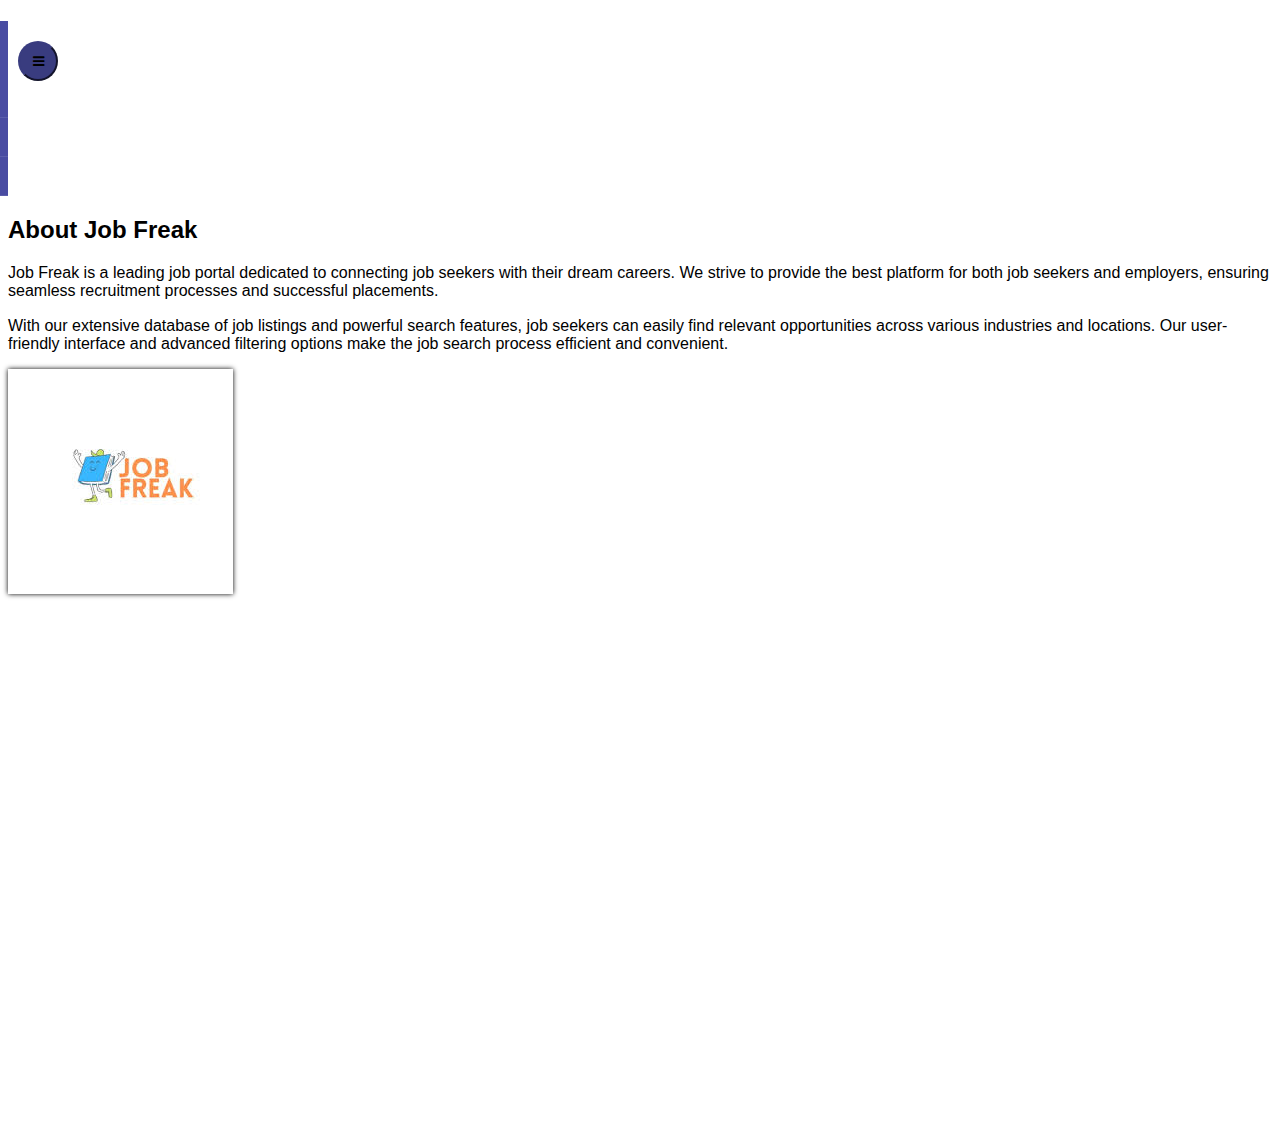
<file: about.html>
<!DOCTYPE html>
<html lang="en">

<head>
    <title>About</title>
    <meta charset="utf-8" />
    <meta name="viewport" content="width=device-width, initial-scale=1, shrink-to-fit=no" />
    <link href="https://fonts.googleapis.com/css?family=Poppins:300,400,500,600,700,800,900" rel="stylesheet" />
    <link rel="stylesheet" href="https://stackpath.bootstrapcdn.com/font-awesome/4.7.0/css/font-awesome.min.css" />
    <link rel="stylesheet" href="css/style.css" />
    <link rel="stylesheet" href="https://cdn.jsdelivr.net/npm/bootstrap@4.6.2/dist/css/bootstrap.min.css"
        integrity="sha384-xOolHFLEh07PJGoPkLv1IbcEPTNtaed2xpHsD9ESMhqIYd0nLMwNLD69Npy4HI+N" crossorigin="anonymous" />

    <link rel="shortcut icon" href="logo.png" type="image/x-icon">
</head>

<body>
    <div class="wrapper d-flex align-items-stretch">
        <nav id="sidebar" class="active">
            <div class="custom-menu">
                <button type="button" id="sidebarCollapse" class="btn btn-primary">
                    <i class="fa fa-bars"></i>
                </button>
            </div>
            <div class="p-4">
                <h1><a href="index.html" class="logo">Job Freak</a></h1>
                <ul class="list-unstyled components mb-5">
                    <li class="active">
                        <a href="/index.html"><span class="fa fa-home mr-3"></span>Home</a>
                    </li>
                    <li>
                        <a href="/about.html"><span class="fa fa-user mr-3"></span>About</a>
                    </li>

                    <li>
                        <a href="/contact.html"><span class="fa fa-paper-plane mr-3"></span>Contact</a>
                    </li>
                </ul>
            </div>
        </nav>

        <!-- Page Content  -->
        <div id="content" class="p-4 p-md-5 pt-5">
            <section id="about" class="bg-light py-5">
                <div class="container">
                    <div class="row p-3">
                        <div class="col-md-6">
                            <h2>About Job Freak</h2>
                            <p>
                                Job Freak is a leading job portal dedicated to connecting job seekers with their dream
                                careers. We strive to provide the
                                best platform for both job seekers and employers, ensuring seamless recruitment
                                processes and successful placements.
                            </p>
                            <p>
                                With our extensive database of job listings and powerful search features, job seekers
                                can easily find relevant opportunities
                                across various industries and locations. Our user-friendly interface and advanced
                                filtering options make the job search
                                process efficient and convenient.
                            </p>
                        </div>
                        <div class="col-md-6 d-flex align-items-center justify-content-center">
                            <img src="[data-uri]"
                                class="img-fluid rounded" alt="About Us Image"
                                style="box-shadow: 0px 0px 5px rgb(0, 0, 0);" />
                        </div>
                    </div>
                </div>
            </section>
        </div>
    </div>
    <script src="https://cdn.jsdelivr.net/npm/jquery@3.5.1/dist/jquery.slim.min.js"
        integrity="sha384-DfXdz2htPH0lsSSs5nCTpuj/zy4C+OGpamoFVy38MVBnE+IbbVYUew+OrCXaRkfj"
        crossorigin="anonymous"></script>
    <script src="https://cdn.jsdelivr.net/npm/bootstrap@4.6.2/dist/js/bootstrap.bundle.min.js"
        integrity="sha384-Fy6S3B9q64WdZWQUiU+q4/2Lc9npb8tCaSX9FK7E8HnRr0Jz8D6OP9dO5Vg3Q9ct"
        crossorigin="anonymous"></script>
    <script src="https://ajax.googleapis.com/ajax/libs/jquery/1.11.3/jquery.min.js"></script>
    <script src="js/main.js"></script>
</body>

</html>
</file>
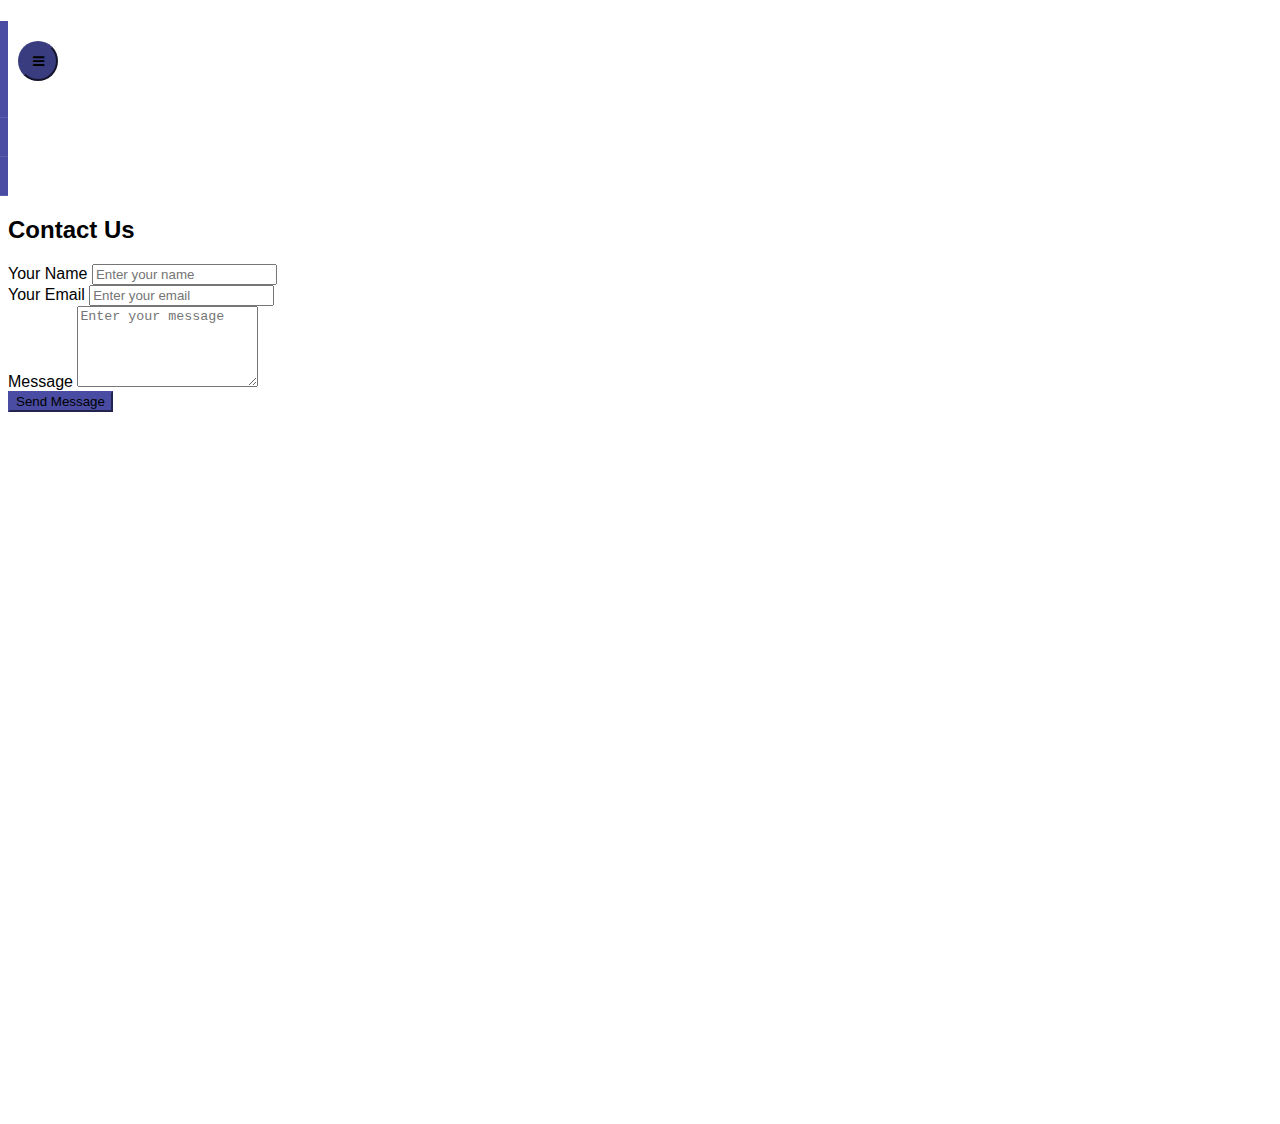
<file: contact.html>
<!DOCTYPE html>
<html lang="en">

<head>
  <title>Contact Us</title>
  <meta charset="utf-8" />
  <meta name="viewport" content="width=device-width, initial-scale=1, shrink-to-fit=no" />
  <link href="https://fonts.googleapis.com/css?family=Poppins:300,400,500,600,700,800,900" rel="stylesheet" />
  <link rel="stylesheet" href="https://stackpath.bootstrapcdn.com/font-awesome/4.7.0/css/font-awesome.min.css" />
  <link rel="stylesheet" href="css/style.css" />
  <link rel="stylesheet" href="https://cdn.jsdelivr.net/npm/bootstrap@4.6.2/dist/css/bootstrap.min.css"
    integrity="sha384-xOolHFLEh07PJGoPkLv1IbcEPTNtaed2xpHsD9ESMhqIYd0nLMwNLD69Npy4HI+N" crossorigin="anonymous" />
  <link rel="shortcut icon" href="logo.png" type="image/x-icon">
</head>

<body>
  <div class="wrapper d-flex align-items-stretch">
    <nav id="sidebar" class="active">
      <div class="custom-menu">
        <button type="button" id="sidebarCollapse" class="btn btn-primary">
          <i class="fa fa-bars"></i>
        </button>
      </div>
      <div class="p-4">
        <h1><a href="index.html" class="logo">Job Freak</a></h1>
        <ul class="list-unstyled components mb-5">
          <li class="active">
            <a href="/index.html"><span class="fa fa-home mr-3"></span>Home</a>
          </li>
          <li>
            <a href="/about.html"><span class="fa fa-user mr-3"></span>About</a>
          </li>
          <li>
            <a href="/contact.html"><span class="fa fa-paper-plane mr-3"></span>Contact</a>
          </li>
        </ul>
      </div>
    </nav>

    <!-- Page Content  -->
    <div id="content" class="p-4 p-md-5 pt-5">
      <section id="contact" class="py-5">
        <div class="container">
          <div class="row justify-content-center">
            <div class="col-md-6 border rounded p-4">
              <h2>Contact Us</h2>
              <form>
                <div class="form-group">
                  <label for="name">Your Name</label>
                  <input type="text" class="form-control" id="name" placeholder="Enter your name" required />
                </div>
                <div class="form-group">
                  <label for="email">Your Email</label>
                  <input type="email" class="form-control" id="email" placeholder="Enter your email" required />
                </div>
                <div class="form-group">
                  <label for="message">Message</label>
                  <textarea class="form-control" id="message" rows="5" placeholder="Enter your message"
                    required></textarea>
                </div>
                <button type="submit" class="btn btn-primary">Send Message</button>
              </form>
            </div>
          </div>
        </div>
      </section>
    </div>
  </div>
  <script src="https://cdn.jsdelivr.net/npm/jquery@3.5.1/dist/jquery.slim.min.js"
    integrity="sha384-DfXdz2htPH0lsSSs5nCTpuj/zy4C+OGpamoFVy38MVBnE+IbbVYUew+OrCXaRkfj"
    crossorigin="anonymous"></script>
  <script src="https://cdn.jsdelivr.net/npm/bootstrap@4.6.2/dist/js/bootstrap.bundle.min.js"
    integrity="sha384-Fy6S3B9q64WdZWQUiU+q4/2Lc9npb8tCaSX9FK7E8HnRr0Jz8D6OP9dO5Vg3Q9ct"
    crossorigin="anonymous"></script>
  <script src="https://ajax.googleapis.com/ajax/libs/jquery/1.11.3/jquery.min.js"></script>
  <script src="js/main.js"></script>
</body>

</html>
</file>
<file: css/style.css>
*,
*::before,
*::after {
  -webkit-box-sizing: border-box;
  box-sizing: border-box;
}

html {
  font-family: sans-serif;
  line-height: 1.15;
  -webkit-text-size-adjust: 100%;
  -webkit-tap-highlight-color: rgba(0, 0, 0, 0);
}
.wrapper {
  width: 100%;
}

#sidebar {
  min-width: 270px;
  max-width: 270px;
  background: #494ca2;
  color: #fff;
  -webkit-transition: all 0.3s;
  -o-transition: all 0.3s;
  transition: all 0.3s;
  position: relative;
}
#sidebar.active {
  margin-left: -270px;
}
#sidebar.active .custom-menu {
  margin-right: -50px;
}
#sidebar h1 {
  margin-bottom: 20px;
  font-weight: 700;
}
#sidebar h1 .logo {
  color: #fff;
  text-decoration: none;
}
#sidebar ul.components {
  padding: 0;
}
#sidebar ul li {
  font-size: 16px;
}
#sidebar ul li > ul {
  margin-left: 10px;
}
#sidebar ul li > ul li {
  font-size: 14px;
}
#sidebar ul li a {
  padding: 10px 0;
  display: block;
  color: rgba(255, 255, 255, 0.6);
  border-bottom: 1px solid rgba(255, 255, 255, 0.1);
  text-decoration: none;
}
#sidebar ul li a:hover {
  color: #fff;
  text-decoration: none;
}
#sidebar ul li.active > a {
  background: transparent;
  color: #fff;
}
@media (max-width: 990px) {
  #sidebar {
    margin-left: -270px;
  }
  #sidebar.active {
    margin-left: 0;
  }
  #sidebar .custom-menu {
    margin-right: -60px !important;
    top: 10px !important;
  }
}
#sidebar .custom-menu {
  display: inline-block;
  position: absolute;
  top: 20px;
  right: 0;
  margin-right: -20px;
  -webkit-transition: 0.3s;
  -o-transition: 0.3s;
  transition: 0.3s;
}
#sidebar .custom-menu .btn {
  width: 40px;
  height: 40px;
  border-radius: 50%;
}
#sidebar .custom-menu .btn.btn-primary {
  background: #393c7f;
  border-color: #393c7f;
}
#sidebar .custom-menu .btn.btn-primary:hover,
#sidebar .custom-menu .btn.btn-primary:focus {
  background: #393c7f !important;
  border-color: #393c7f !important;
}
@media (max-width: 990px) {
  #sidebarCollapse span {
    display: none;
  }
}

#content {
  width: 100%;
  padding: 0;
  min-height: 100vh;
  -webkit-transition: all 0.3s;
  -o-transition: all 0.3s;
  transition: all 0.3s;
}

.btn.btn-primary {
  background: #494ca2;
  border-color: #494ca2;
}
.btn.btn-primary:hover,
.btn.btn-primary:focus {
  background: #494ca2 !important;
  border-color: #494ca2 !important;
}
</file>
